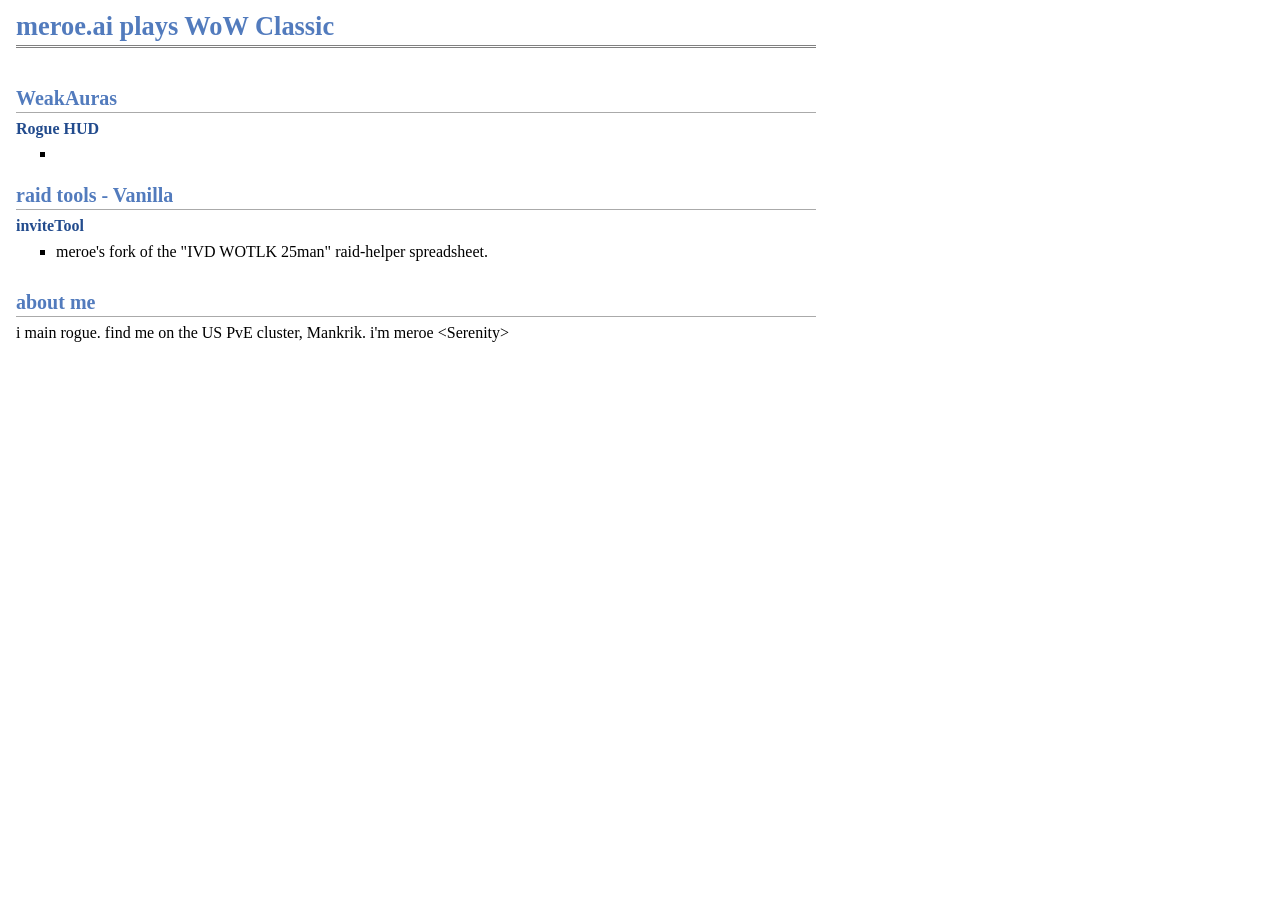
<file: docs/index.html>
<!DOCTYPE html PUBLIC "-//W3C//DTD XHTML 1.1//EN"
  "http://www.w3.org/TR/xhtml11/DTD/xhtml11.dtd">
<html xmlns="http://www.w3.org/1999/xhtml" xml:lang="en">
<head>
<meta http-equiv="Content-Type" content="text/html;charset=utf-8" />
<link rel="stylesheet" href="default.css" type="text/css" />
<title>Theorycrafting and calculators for WoW Classic</title>
</head>

<div id="layout-content">
<div id="toptitle">
<h1>meroe.ai plays WoW Classic</h1>
</div>
<p></p>
<h2>WeakAuras</h2>
<p><b><a href="#">Rogue HUD</a></b></p>
<ul>
<li><p></p>
</li>
</ul>
<h2>raid tools - Vanilla</h2>
<p><b><a href="#">inviteTool</a></b></p>
<ul>
<li><p>meroe's fork of the "IVD WOTLK 25man" raid-helper spreadsheet.</p>
</li>
</ul>
<h2>about me</h2>
<p>i main rogue. find me on the US PvE cluster, Mankrik. i'm meroe &ltSerenity&gt</p>
</div>
</file>
<file: docs/default.css>
/* Default css file for jemdoc. */

table#tlayout {
    border: none;
    border-collapse: separate;
    background: white;
}

body {
	background: white;
	font-family: Georgia, serif;
	padding-bottom: 8px;
	margin: 0;
}

#layout-menu {
	background: #f6f6f6;
	border: 1px solid #dddddd;
	padding-top: 0.5em;
	padding-left: 8px;
	padding-right: 8px;
	font-size: 1.0em;
	width: auto;
	white-space: nowrap;
    text-align: left;
    vertical-align: top;
}

#layout-menu td {
	background: #f4f4f4;
    vertical-align: top;
}

#layout-content {
	padding-top: 0.0em;
	padding-left: 1.0em;
	padding-right: 1.0em;
    border: none;
    background: white;
    text-align: left;
    vertical-align: top;
    max-inline-size: 50em;
}

#layout-menu a {
	line-height: 1.5em;
	margin-left: 0.5em;
}

tt {
    background: #ffffdd;
}

pre, tt {
	font-size: 90%;
	font-family: monaco, monospace;
}

a, a > tt {
	color: #224b8d;
	text-decoration: none;
}

a:hover {
	border-bottom: 1px gray dotted;
}

#layout-menu a.current:link, #layout-menu a.current:visited {
	color: #022b6d;
	border-bottom: 1px gray solid;
}
#layout-menu a:link, #layout-menu a:visited, #layout-menu a:hover {
	color: #527bbd;
	text-decoration: none;
}
#layout-menu a:hover {
	text-decoration: none;
}

div.menu-category {
	border-bottom: 1px solid gray;
	margin-top: 0.8em;
	padding-top: 0.2em;
	padding-bottom: 0.1em;
	font-weight: bold;
}

div.menu-item {
	padding-left: 16px;
	text-indent: -16px;
}

div#toptitle {
	padding-bottom: 0.2em;
	margin-bottom: 1.5em;
	border-bottom: 3px double gray;
}

/* Reduce space if we begin the page with a title. */
div#toptitle + h2, div#toptitle + h3 {
	margin-top: -0.7em;
}

div#subtitle {
	margin-top: 0.0em;
	margin-bottom: 0.0em;
	padding-top: 0em;
	padding-bottom: 0.1em;
}

em {
	font-style: italic;
}

strong {
	font-weight: bold;
}


h1, h2, h3 {
	color: #527bbd;
	margin-top: 0.7em;
	margin-bottom: 0.3em;
	padding-bottom: 0.2em;
	line-height: 1.0;
	padding-top: 0.5em;
	border-bottom: 1px solid #aaaaaa;
}

h1 {
	font-size: 165%;
}

h2 {
	padding-top: 0.8em;
	font-size: 125%;
}

h2 + h3 {
    padding-top: 0.2em;
}

h3 {
	font-size: 110%;
	border-bottom: none;
}

p {
	margin-top: 0.0em;
	margin-bottom: 0.8em;
	padding: 0;
	line-height: 1.3;
}

pre {
	padding: 0;
	margin: 0;
}

div#footer {
	font-size: small;
	border-top: 1px solid #c0c0c0;
	padding-top: 0.1em;
	margin-top: 4.0em;
	color: #c0c0c0;
}

div#footer a {
	color: #80a0b0;
}

div#footer-text {
	float: left;
	padding-bottom: 8px;
}

ul, ol, dl {
	margin-top: 0.2em;
	padding-top: 0;
	margin-bottom: 0.8em;
}

dt {
	margin-top: 0.5em;
	margin-bottom: 0;
}

dl {
	margin-left: 20px;
}

dd {
	color: #222222;
}

dd > *:first-child {
	margin-top: 0;
}

ul {
	list-style-position: outside;
	list-style-type: square;
}

p + ul, p + ol {
	margin-top: -0.5em;
}

li ul, li ol {
	margin-top: -0.3em;
}

ol {
	list-style-position: outside;
	list-style-type: decimal;
}

li p, dd p {
	margin-bottom: 0.3em;
}


ol ol {
	list-style-type: lower-alpha;
}

ol ol ol {
	list-style-type: lower-roman;
}

p + div.codeblock {
	margin-top: -0.6em;
}

div.codeblock, div.infoblock {
	margin-right: 0%;
	margin-top: 1.2em;
	margin-bottom: 1.3em;
}

div.blocktitle {
	font-weight: bold;
	color: #cd7b62;
	margin-top: 1.2em;
	margin-bottom: 0.1em;
}

div.blockcontent {
	border: 1px solid silver;
	padding: 0.3em 0.5em;
}

div.infoblock > div.blockcontent {
	background: #ffffee;
}

div.blockcontent p + ul, div.blockcontent p + ol {
	margin-top: 0.4em;
}

div.infoblock p {
	margin-bottom: 0em;
}

div.infoblock li p, div.infoblock dd p {
	margin-bottom: 0.5em;
}

div.infoblock p + p {
	margin-top: 0.8em;
}

div.codeblock > div.blockcontent {
	background: #f6f6f6;
}

span.pycommand {
	color: #000070;
}

span.statement {
	color: #008800;
}
span.builtin {
	color: #000088;
}
span.special {
	color: #990000;
}
span.operator {
	color: #880000;
}
span.error {
	color: #aa0000;
}
span.comment, span.comment > *, span.string, span.string > * {
	color: #606060;
}

@media print {
	#layout-menu { display: none; }
}

#fwtitle {
	margin: 2px;
}

#fwtitle #toptitle {
	padding-left: 0.5em;
	margin-bottom: 0.5em;
}

#layout-content h1:first-child, #layout-content h2:first-child, #layout-content h3:first-child {
	margin-top: -0.7em;
}

div#toptitle h1, #layout-content div#toptitle h1 {
	margin-bottom: 0.0em;
	padding-bottom: 0.1em;
	padding-top: 0;
	margin-top: 0.5em;
	border-bottom: none;
}

img.eq {
	padding: 0;
	padding-left: 0.1em;
	padding-right: 0.1em;
	margin: 0;
}

img.eqwl {
	padding-left: 2em;
	padding-top: 0.6em;
	padding-bottom: 0.2em;
	margin: 0;
}

table {
    border: 2px solid black;
    border-collapse: collapse;
    margin-bottom: 0.8em;
}

td {
    padding: 2px;
    padding-left: 0.5em;
    padding-right: 0.5em;
    text-align: center;
    border: 1px solid gray;
}

table + table {
    /* margin-top: 1em; */
}

tr.heading {
    font-weight: bold;
    border-bottom: 2px solid black;
}

img {
    border: none;
}

table.imgtable, table.imgtable td {
    border: none;
    text-align: left;
}
</file>
